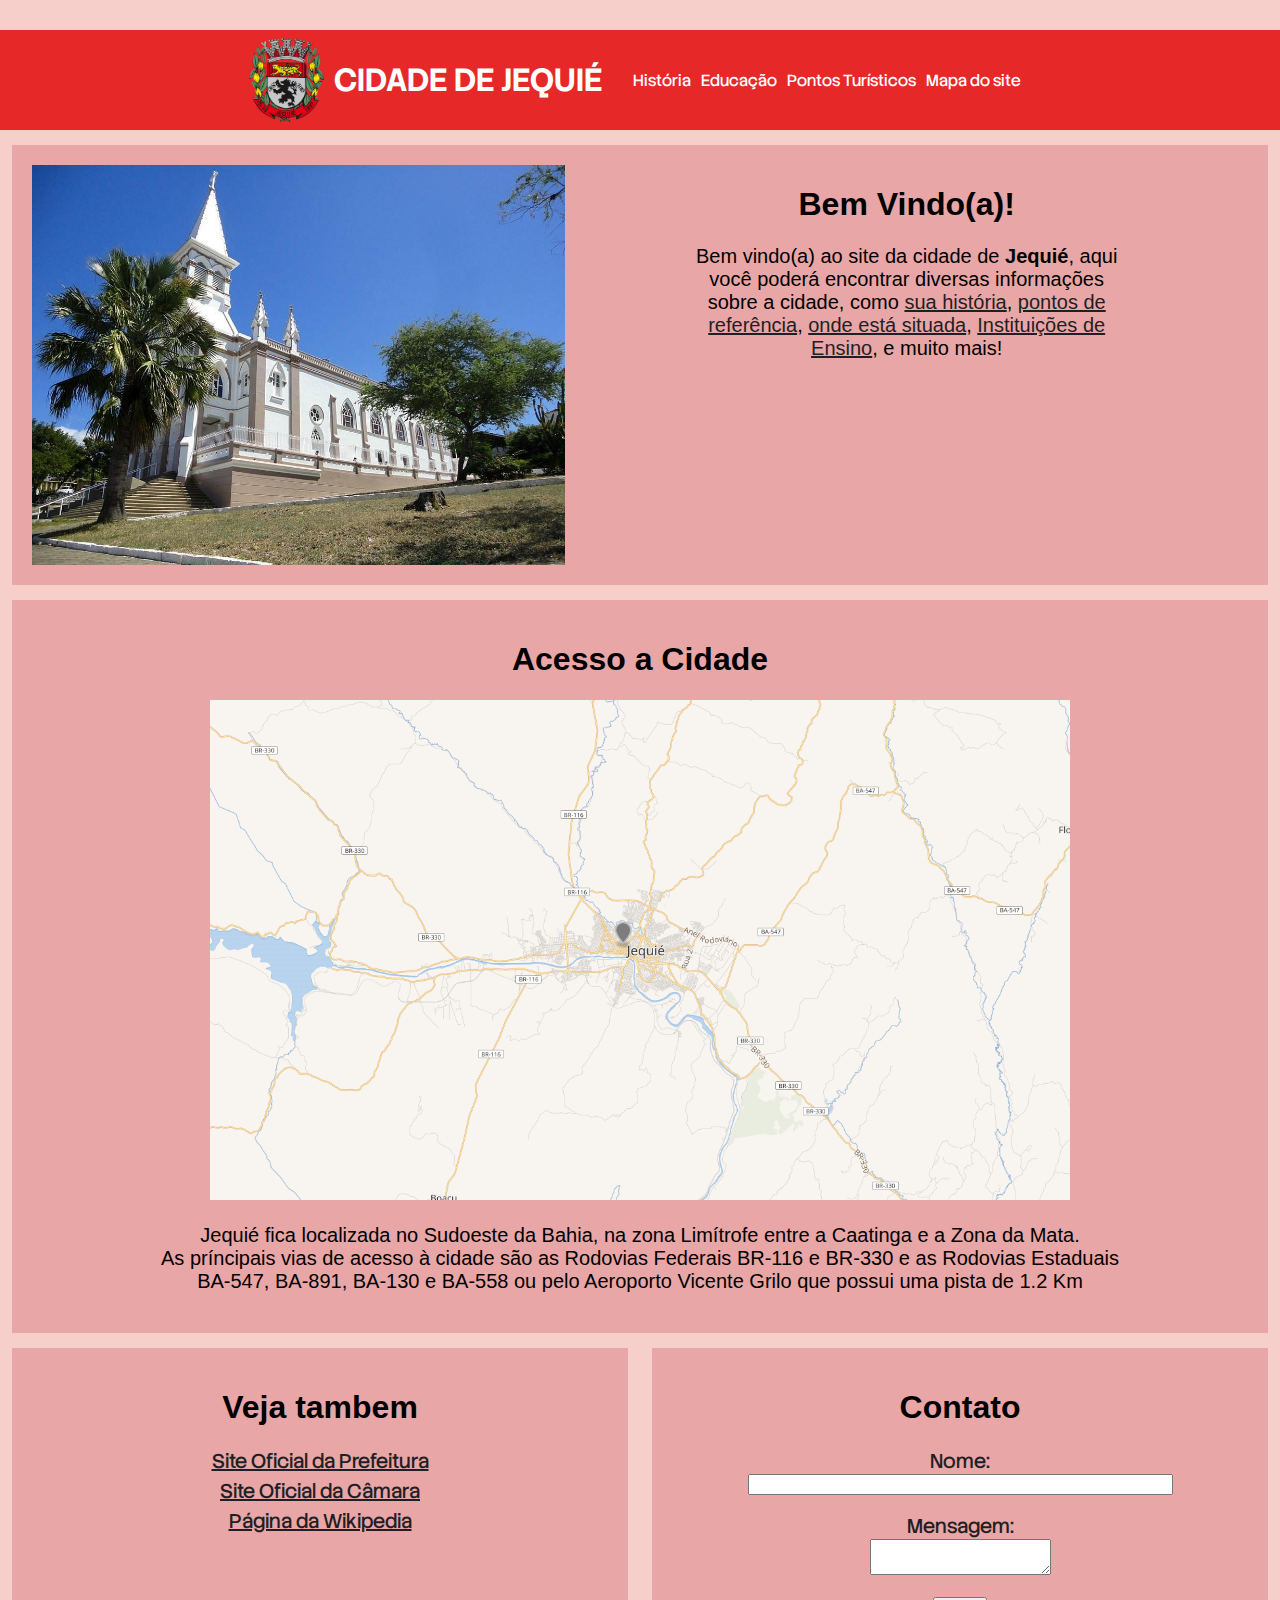
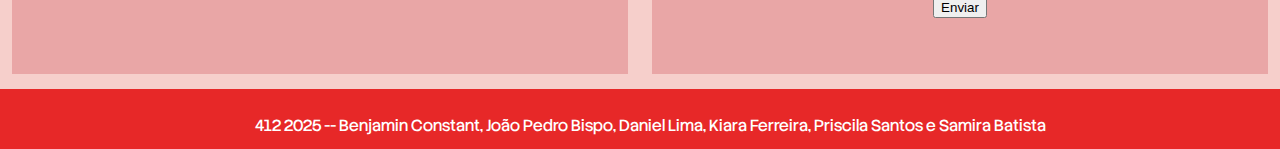
<file: index.html>
<!DOCTYPE html>
<html lang="">
<head>
    <meta charset="UTF-8">
    <meta name="viewport" content="width=device-width, initial-scale=1.0">
    <link rel="stylesheet" href="styles/base.css">
    <link rel="stylesheet" href="styles/index.css">
    <title>Jequié</title>
</head>
<body>
    <div id="cabecalho">
        <a href="index.html" id="link-logo">
            <img src="assets/brasao_jequie.png">
            <h1>Cidade de Jequié</h1>
        </a>
        <a href="historia.html" class="links-cabecalho">História</a>
        <a href="educacao.html" class="links-cabecalho">Educação</a>
        <a href="turismo.html" class="links-cabecalho">Pontos Turísticos</a>
        <a href="sitemap.html" class="links-cabecalho">Mapa do site</a>
    </div>
    <div id="conteudo">
        <div id="page-cover" class="section">
            <img src="assets/santoantonio.jpg" alt="foto jequie" height=400px>
            <div id="page-cover-text">
                <h1 align="center">Bem Vindo(a)!</h1>
                <p class="text-center">Bem vindo(a) ao site da cidade de <b>Jequié</b>, aqui você poderá encontrar diversas informações sobre a cidade, como <a href="historia.html">sua história</a>, 
                <a href="turismo.html">pontos de referência</a>, <a href="#acesso-cidade">onde está situada</a>, <a href="educacao.html">Instituições de Ensino</a>, e muito mais!</p>
            </div>
            </div>
        <div id="acesso-cidade" class="section">
            <h1 align="center">Acesso a Cidade</h1>
            <p align="center"><img src="assets/JequieAcessoMapa.png" alt="mapa jequie" height=500px></p>
            <p class="text-center">Jequié fica localizada no Sudoeste da Bahia, na zona Limítrofe entre a Caatinga e a Zona da Mata. <br>
                As príncipais vias de acesso à cidade são as Rodovias Federais BR-116 e BR-330 e as Rodovias Estaduais BA-547, BA-891, BA-130 e BA-558 
                ou pelo Aeroporto Vicente Grilo que possui uma pista de 1.2 Km
            </p>

        </div>
        <div id="last-row">
            <div id="links-interessantes" class="section">
                <h1 align="center">Veja tambem</h1>
                <div id="links-index">
                    <a class="links-lista" href="https://www.jequie.ba.gov.br/">Site Oficial da Prefeitura</a>
                    <a class="links-lista" href="https://www.jequie.ba.leg.br/">Site Oficial da Câmara</a>
                    <a class="links-lista" href="https://pt.wikipedia.org/wiki/Jequié">Página da Wikipedia</a>
                </div>
            </div>
            <div id="contato" class="section">
                <h1 align="center">Contato</h1>
                <form align="center">
                    <label class="form-label" for="nome">Nome:</label><br>
                    <input size=50px type="text" name="name" id="nome" required><br><br>
                    <label class="form-label" for="email">Mensagem:</label><br>
                    <textarea size=50px name="message" id="mensagem" required></textarea><br><br>
                    <input type="submit" value="Enviar">
                </form><br><br>
            </div>
        </div>
    </div>
    <div id="rodape">
        <p>412 2025 -- Benjamin Constant, João Pedro Bispo, Daniel Lima, Kiara Ferreira, Priscila Santos e Samira Batista</p>
    </div>
</body>
</html>
</file>
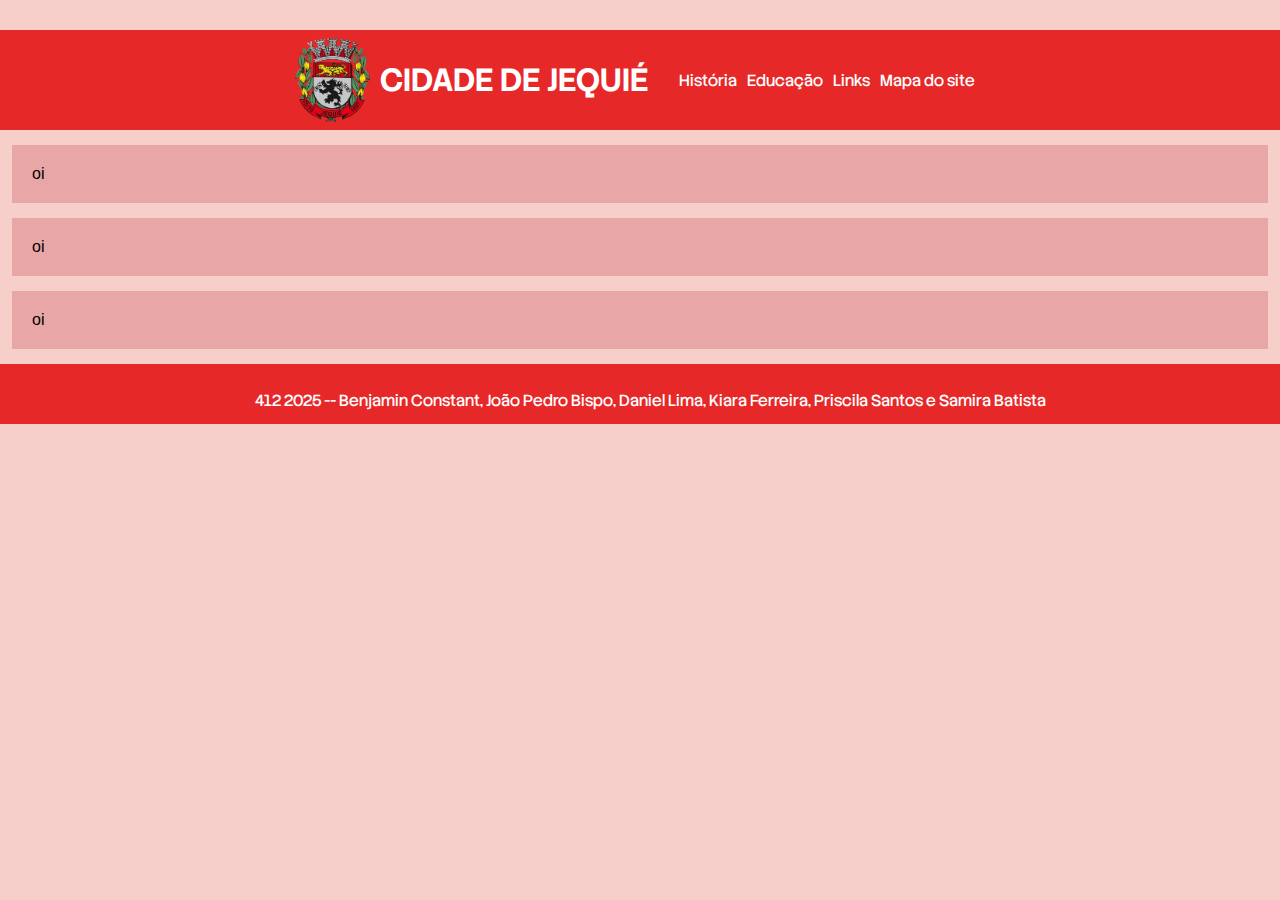
<file: base.html>
<!DOCTYPE html>
<html lang="">
<head>
    <meta charset="UTF-8">
    <meta name="viewport" content="width=device-width, initial-scale=1.0">
    <link rel="stylesheet" href="styles/base.css">
    <title> -- Jequié</title>
</head>
<body>
    <div id="cabecalho">
        <a href="index.html" id="link-logo">
            <img src="assets/brasao_jequie.png">
            <h1>Cidade de Jequié</h1>
        </a>
        <a href="historia.html" class="links-cabecalho">História</a>
        <a href="educacao.html" class="links-cabecalho">Educação</a>
        <a href="links.html" class="links-cabecalho">Links</a>
        <a href="sitemap.html" class="links-cabecalho">Mapa do site</a>
    </div>
    <div id="conteudo">
        <div id="page-cover" class="section">oi</div>
        <div id="acesso-cidade" class="section">oi</div>
        <div id="contato" class="section">oi</div>
    </div>
    <div id="rodape">
        <p>412 2025 -- Benjamin Constant, João Pedro Bispo, Daniel Lima, Kiara Ferreira, Priscila Santos e Samira Batista</p>
    </div>
</body>
</html>
</file>
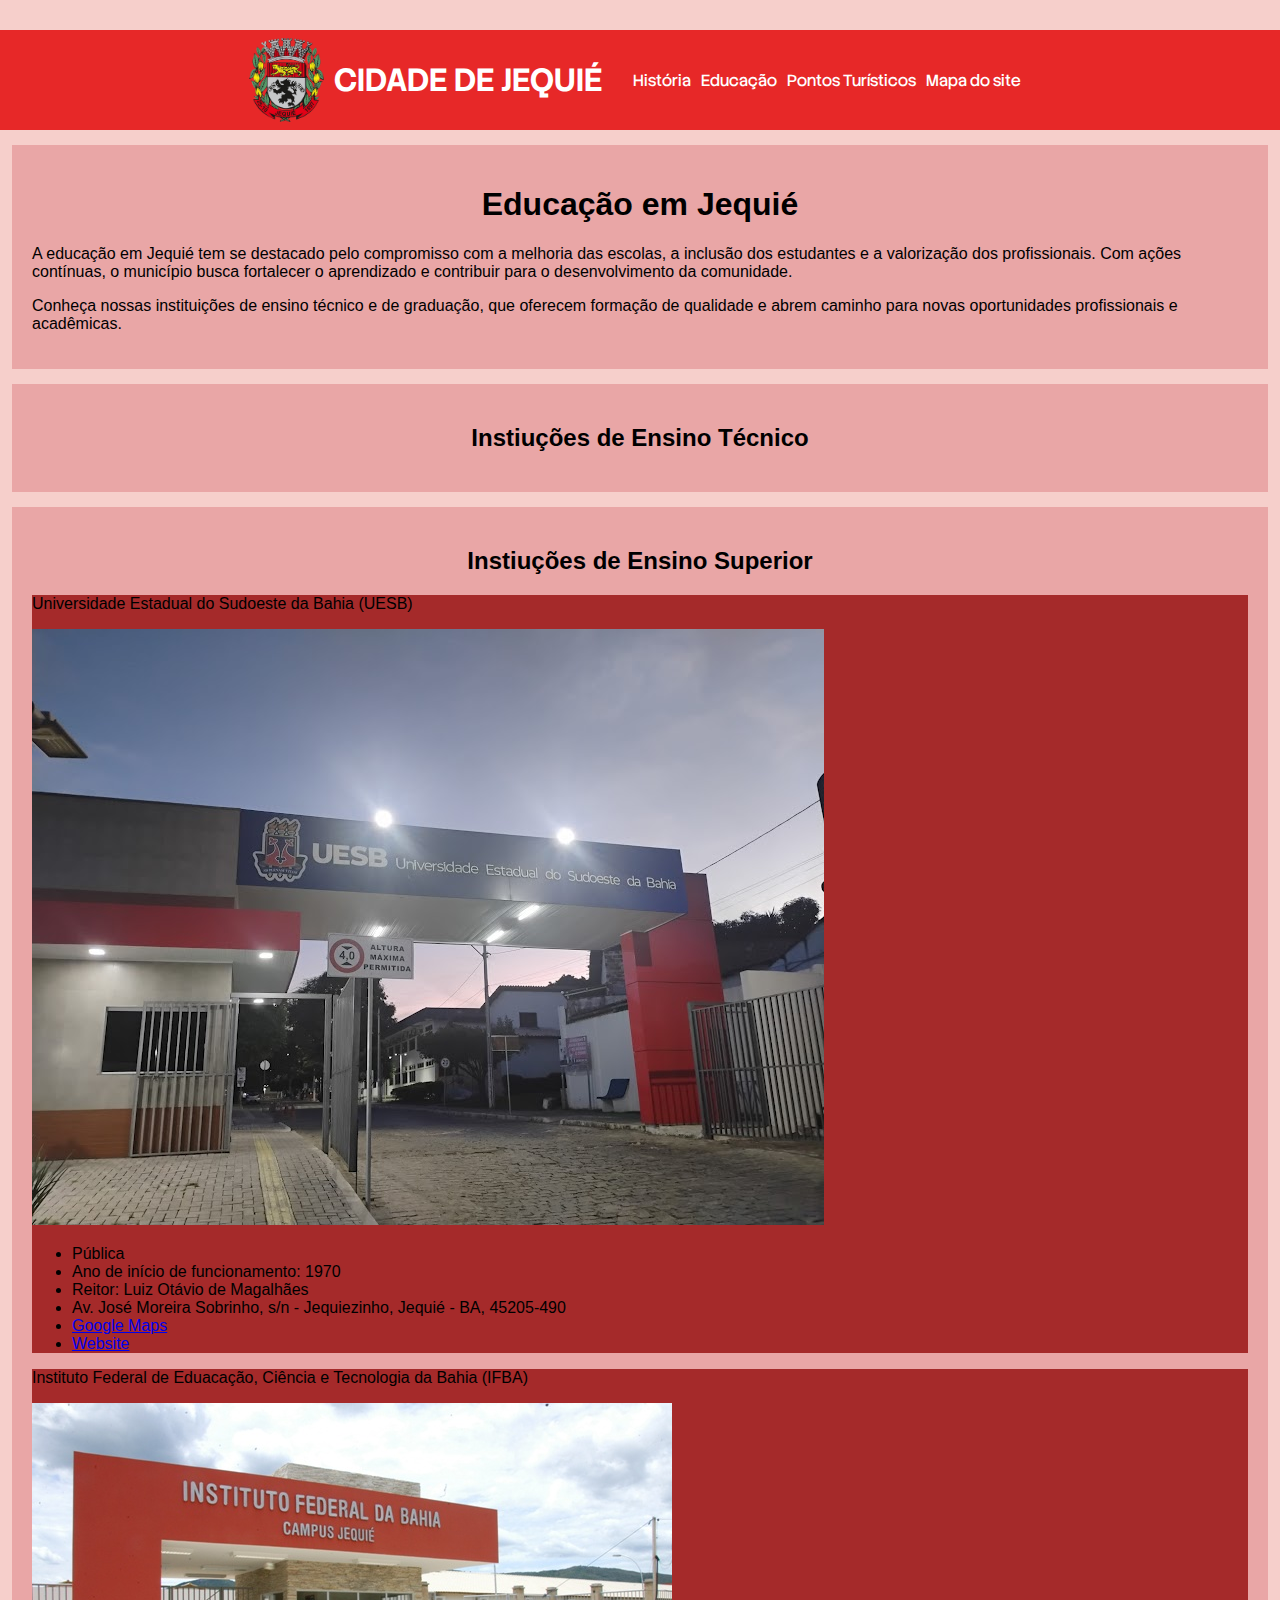
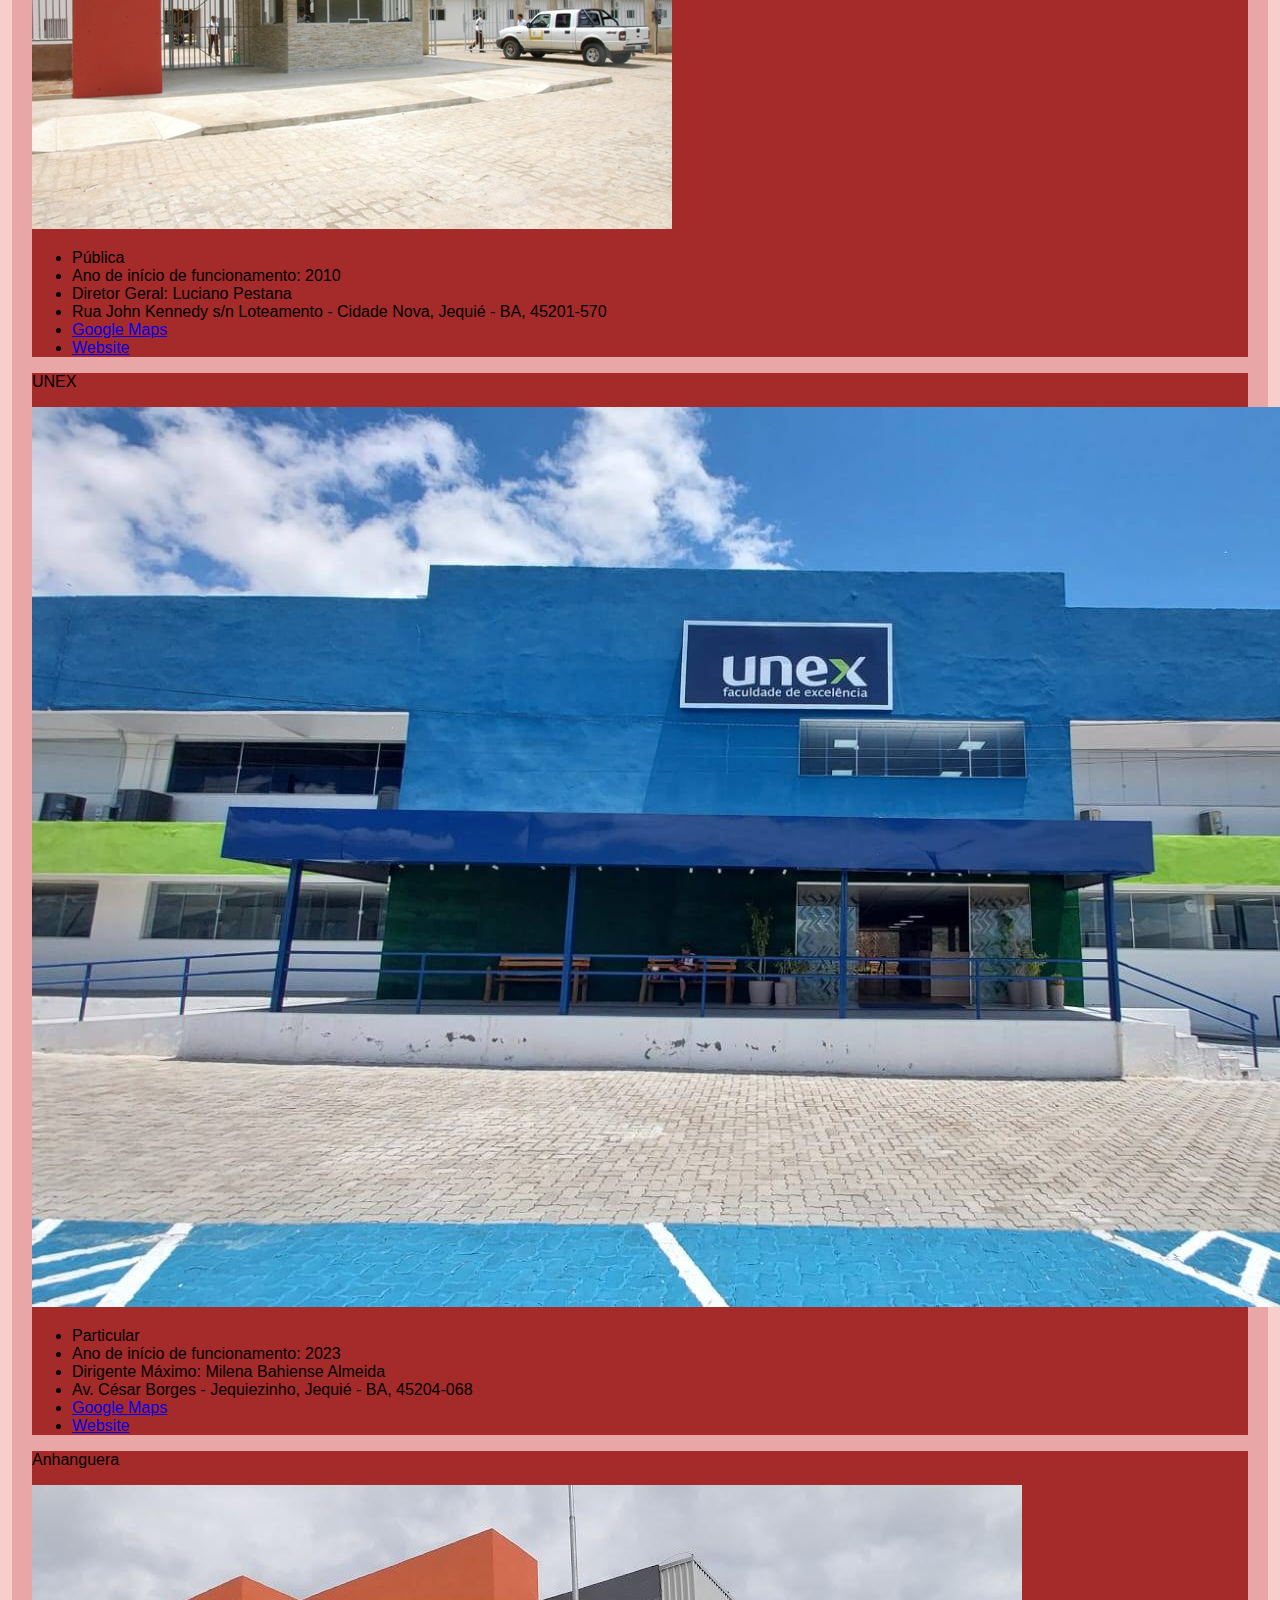
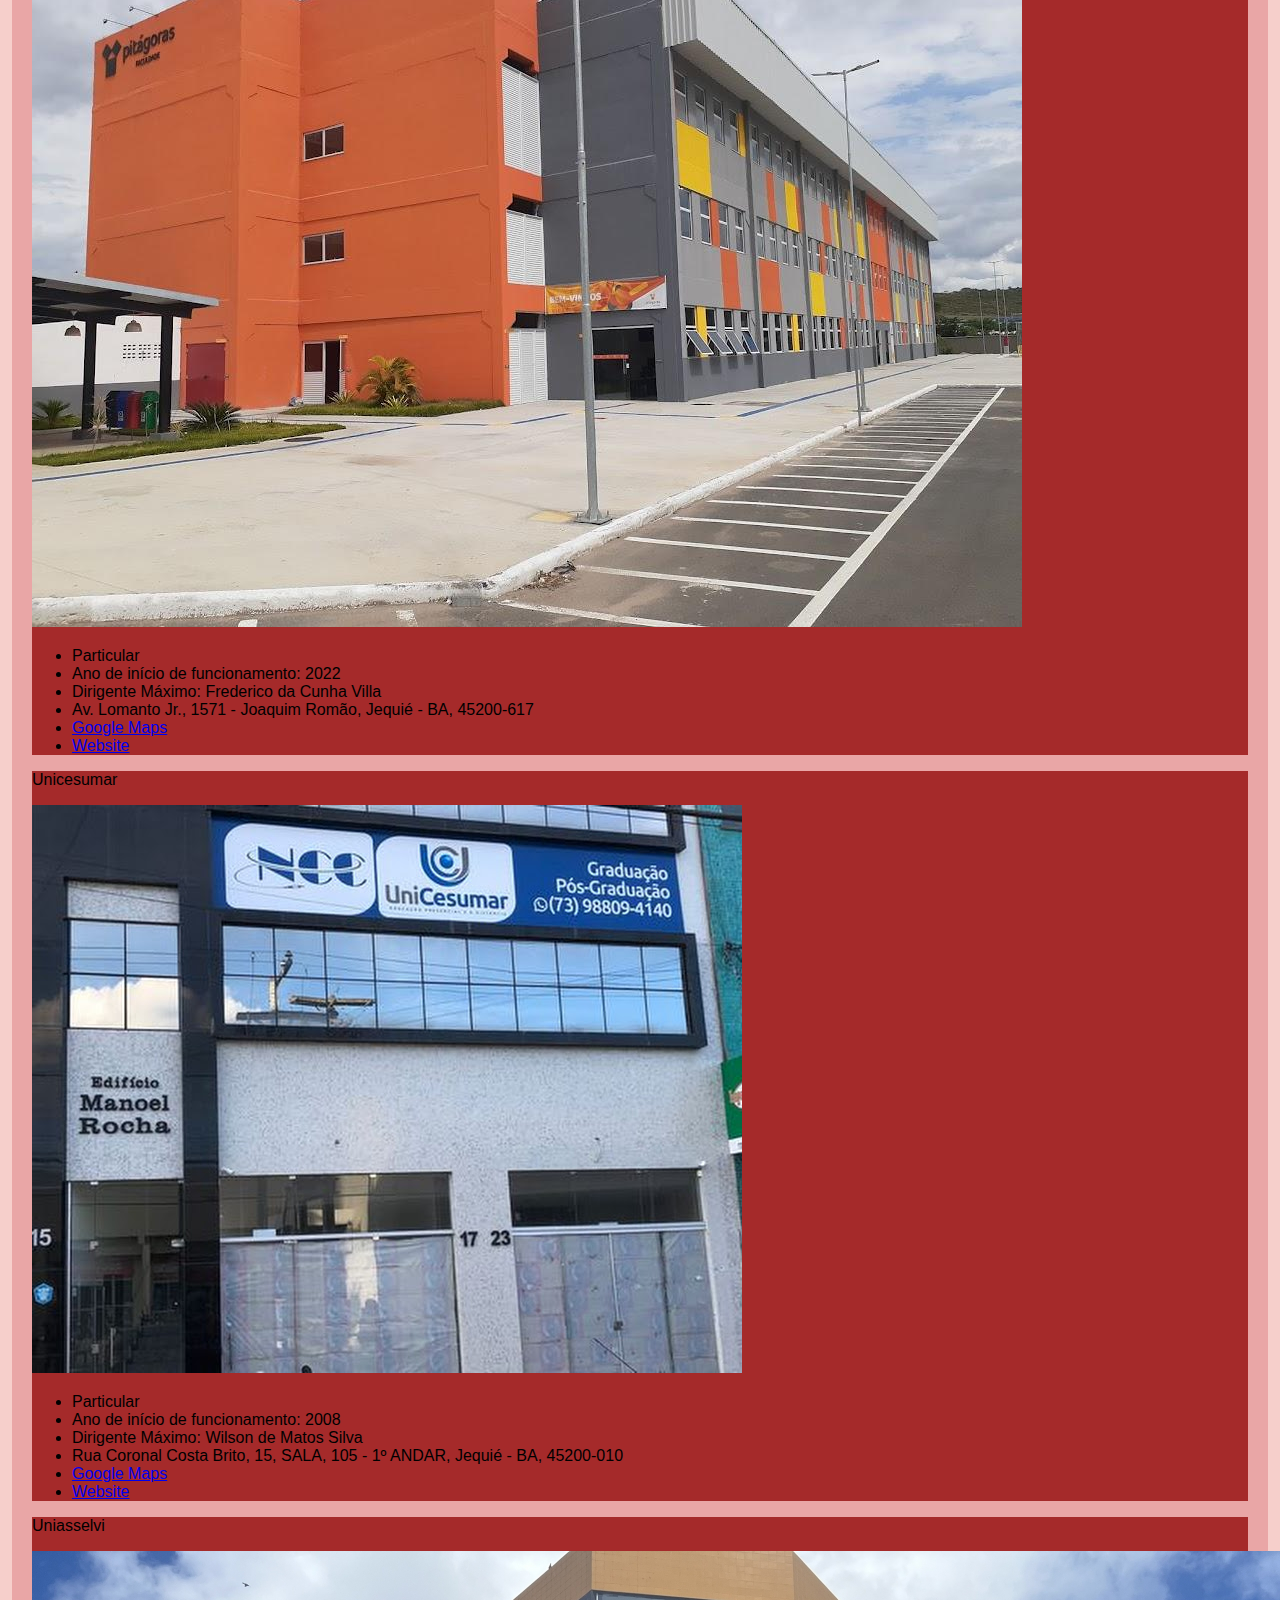
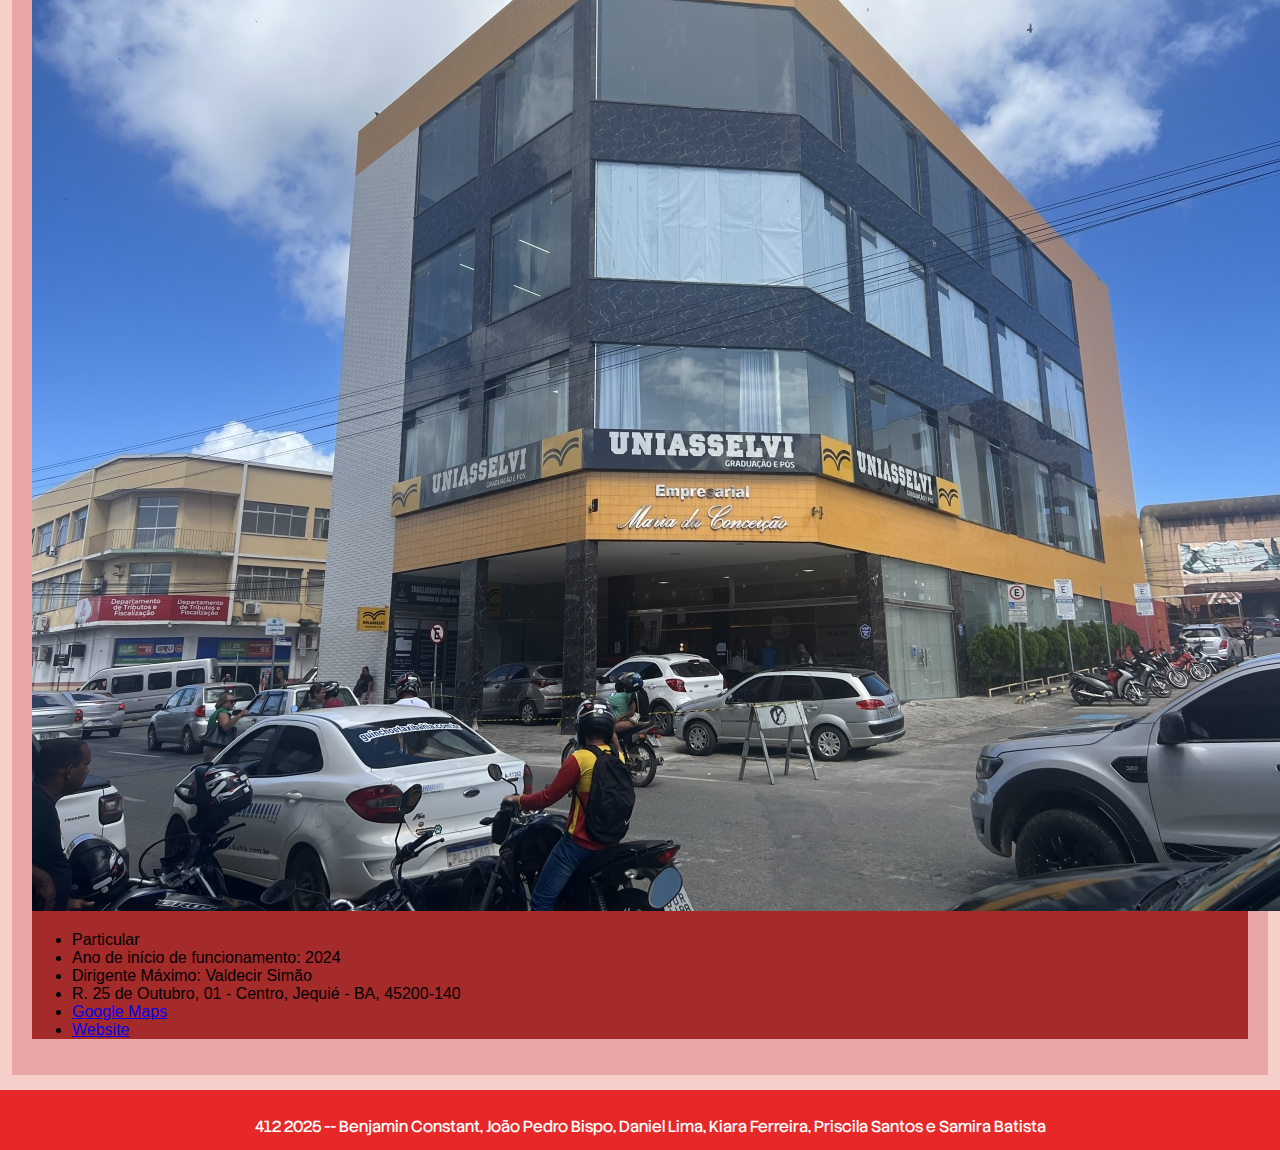
<file: educacao.html>
<!DOCTYPE html>
<html lang="">
<head>
    <meta charset="UTF-8">
    <meta name="viewport" content="width=device-width, initial-scale=1.0">
    <link rel="stylesheet" href="styles/base.css">
    <link rel="stylesheet" href="styles/educacao.css">
    <title>Educação -- Jequié</title>
</head>
<body>
    <div id="cabecalho">
        <a href="index.html" id="link-logo">
            <img src="assets/brasao_jequie.png">
            <h1>Cidade de Jequié</h1>
        </a>
        <a href="historia.html" class="links-cabecalho">História</a>
        <a href="educacao.html" class="links-cabecalho">Educação</a>
        <a href="turismo.html" class="links-cabecalho">Pontos Turísticos</a>
        <a href="sitemap.html" class="links-cabecalho">Mapa do site</a>
    </div>
    <div id="conteudo">
        <div id="page-cover" class="section">
            <h1 align="center">Educação em Jequié</h1>
            <p class="text-justify">
                A educação em Jequié tem se destacado pelo compromisso com a melhoria das
                 escolas, a inclusão dos estudantes e a valorização dos profissionais. Com ações contínuas, 
                 o município busca fortalecer o aprendizado e contribuir para o desenvolvimento da comunidade.</p>
            <p class="text-justify">Conheça nossas instituições de ensino técnico e de graduação, que oferecem formação
                 de qualidade e abrem caminho para novas oportunidades profissionais e acadêmicas.
            </p>
        </div>
        <div class="section">
            <h2 align="center">Instiuções de Ensino Técnico</h2>
        </div>
        <div class="section">
            <h2 align="center">Instiuções de Ensino Superior</h2>
            <div class="instituicao">
                <p class="nome-instituicao">Universidade Estadual do Sudoeste da Bahia (UESB)</p>
                <img src="assets/uesb.jpg" class="imagem-instituicao">
                <ul>
                    <li>Pública</li>
                    <li>Ano de início de funcionamento: 1970</li>
                    <li>Reitor: Luiz Otávio de Magalhães </li>
                    <li>Av. José Moreira Sobrinho, s/n - Jequiezinho, Jequié - BA, 45205-490 </li>
                    <li><a href="https://share.google/WO7d7znvWY22n93iy" target="_blank">Google Maps</a></li>
                    <li><a href="https://www.uesb.br/" target="_blank">Website</a></li>
                </ul>
            </div>
            <div class="instituicao">
                <p class="nome-instituicao">Instituto Federal de Eduacação, Ciência e Tecnologia da Bahia (IFBA)</p>
                <img src="assets/ifba.jpg" class="imagem-instituicao">
                <ul>
                    <li>Pública</li>
                    <li>Ano de início de funcionamento: 2010</li>
                    <li>Diretor Geral: Luciano Pestana</li>
                    <li>Rua John Kennedy s/n Loteamento - Cidade Nova, Jequié - BA, 45201-570 </li>
                    <li><a href="https://share.google/Utvgiig4Gqva1lFue" target="_blank">Google Maps</a></li>
                    <li><a href="https://portal.ifba.edu.br/jequie" target="_blank">Website</a></li>
                </ul>
            </div>
            <div class="instituicao">
                <p class="nome-instituicao">UNEX</p>
                <img src="assets/unex.jpeg" class="imagem-instituicao">
                <ul>
                    <li>Particular</li>
                    <li>Ano de início de funcionamento: 2023</li>
                    <li>Dirigente Máximo: Milena Bahiense Almeida</li>
                    <li>Av. César Borges - Jequiezinho, Jequié - BA, 45204-068 </li>
                    <li><a href="https://share.google/cNLdzZErESffFTCW4" target="_blank">Google Maps</a></li>
                    <li><a href="https://unex.edu.br/unidades/faculdade-em-jequie" target="_blank">Website</a></li>
                </ul>
            </div>
            <div class="instituicao">
                <p class="nome-instituicao">Anhanguera</p>
                <img src="assets/anhanguera.jpg" class="imagem-instituicao">
                <ul>
                    <li>Particular</li>
                    <li>Ano de início de funcionamento: 2022</li>
                    <li>Dirigente Máximo: Frederico da Cunha Villa </li>
                    <li>Av. Lomanto Jr., 1571 - Joaquim Romão, Jequié - BA, 45200-617</li>
                    <li><a href=" https://share.google/0hzRNG1nlFXz5qWnu" target="_blank">Google Maps</a></li>
                    <li><a href="https://www.anhanguera.com/" target="_blank">Website</a></li>
                </ul>
            </div>
            <div class="instituicao">
                <p class="nome-instituicao">Unicesumar</p>
                <img src="assets/unicesumar.jpg" class="imagem-instituicao">
                <ul>
                    <li>Particular</li>
                    <li>Ano de início de funcionamento: 2008</li>
                    <li>Dirigente Máximo: Wilson de Matos Silva</li>
                    <li>Rua Coronal Costa Brito, 15, SALA, 105 - 1º ANDAR, Jequié - BA, 45200-010</li>
                    <li><a href="https://share.google/mOlCeWthudLb1Jb6O" target="_blank">Google Maps</a></li>
                    <li><a href="https://www.unicesumar.edu.br/" target="_blank">Website</a></li>
                </ul>
            </div>
            <div class="instituicao">
                <p class="nome-instituicao">Uniasselvi</p>
                <img src="assets/uniasselvi.jpeg" class="imagem-instituicao">
                <ul>
                    <li>Particular</li>
                    <li>Ano de início de funcionamento: 2024</li>
                    <li>Dirigente Máximo: Valdecir Simão</li>
                    <li>R. 25 de Outubro, 01 - Centro, Jequié - BA, 45200-140</li>
                    <li><a href="https://share.google/gKWP16bXWQZkjO1BR" target="_blank">Google Maps</a></li>
                    <li><a href="https://portal.uniasselvi.com.br/institucional/locais/jequie-ba" target="_blank">Website</a></li>
                </ul>
            </div>
        </div>
    </div>
    <div id="rodape">
        <p>412 2025 -- Benjamin Constant, João Pedro Bispo, Daniel Lima, Kiara Ferreira, Priscila Santos e Samira Batista</p>
    </div>
</body>
</html>
</file>
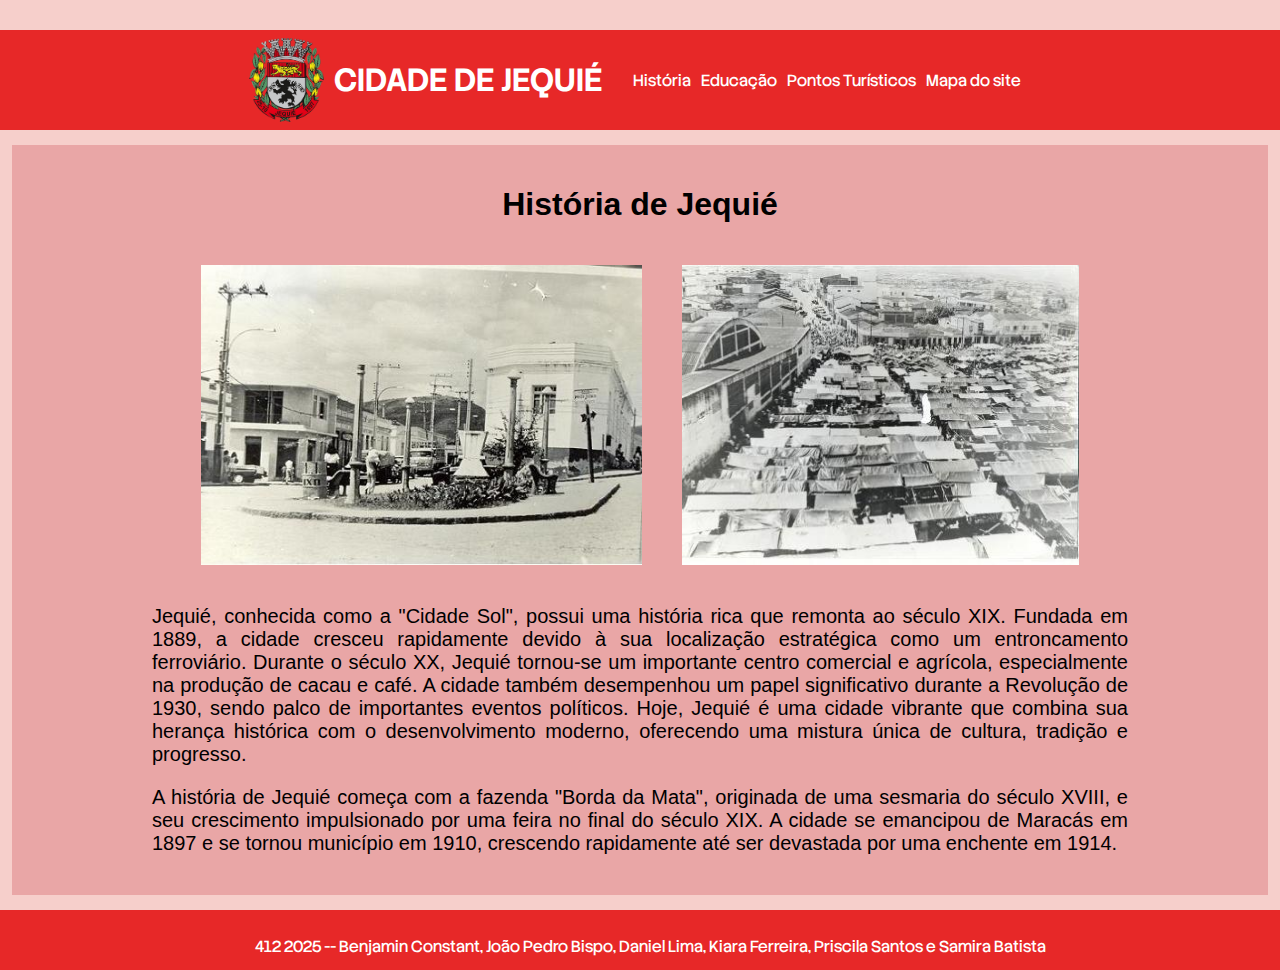
<file: historia.html>
<!DOCTYPE html>
<html lang="">
<head>
    <meta charset="UTF-8">
    <meta name="viewport" content="width=device-width, initial-scale=1.0">
    <link rel="stylesheet" href="styles/base.css">
    <link rel="stylesheet" href="styles/historia.css">
    <title>Jequié</title>
</head>
<body>
    <div id="cabecalho">
        <a href="index.html" id="link-logo">
            <img src="assets/brasao_jequie.png">
            <h1>Cidade de Jequié</h1>
        </a>
        <a href="historia.html" class="links-cabecalho">História</a>
        <a href="educacao.html" class="links-cabecalho">Educação</a>
        <a href="turismo.html" class="links-cabecalho">Pontos Turísticos</a>
        <a href="sitemap.html" class="links-cabecalho">Mapa do site</a>
    </div>
    <div id="conteudo">
        <div class="section">
            <h1 align="center">História de Jequié</h1>
            <div id="images-historia">
                <img src="assets/15denovembro.jpg">
                <img src="assets/feira_bandeira.jpg">
            </div>
            <div id="section1">
                <p class="text-justify">Jequié, conhecida como a "Cidade Sol", possui uma história rica que remonta ao século XIX. Fundada em 1889, a cidade
                     cresceu rapidamente devido à sua localização estratégica como um entroncamento ferroviário.
                     Durante o século XX, Jequié tornou-se um importante centro comercial e agrícola, especialmente na produção de cacau e café. A cidade também 
                     desempenhou um papel significativo durante a Revolução de 1930, sendo palco de importantes eventos políticos. Hoje, Jequié é uma cidade vibrante que combina sua herança histórica
                      com o desenvolvimento moderno, oferecendo uma mistura única de cultura, tradição e progresso.</p>
                <p class="text-justify">A história de Jequié começa com a fazenda "Borda da Mata", originada de uma sesmaria do século XVIII, e seu crescimento
                     impulsionado por uma feira no final do século XIX. A cidade se emancipou de Maracás em 1897 e se tornou município em 1910, 
                    crescendo rapidamente até ser devastada por uma enchente em 1914.</p>
            </div>           
        </div>
    </div>
    <div id="rodape">
        <p>412 2025 -- Benjamin Constant, João Pedro Bispo, Daniel Lima, Kiara Ferreira, Priscila Santos e Samira Batista</p>
    </div>
</body>
</file>
<file: styles/base.css>
@import url('https://fonts.googleapis.com/css2?family=Stack+Sans+Headline:wght@200..700&display=swap');

body {
    background-color: rgb(246, 207, 203);
    font-family: Arial, Helvetica, sans-serif;
    margin: 0;
}

#cabecalho #link-logo img {
    width: 75px;
    height: auto;
    margin-right: 10px;
}

#cabecalho #link-logo{
    display: flex;
    text-decoration: none;
    color: #ffffff;
    text-transform: uppercase;
    font-family: "Stack Sans Headline", sans-serif;
    margin-right: 30px;
}

#cabecalho {
    background-color: #e72828;
    margin-top: 30px;
    padding: 10px;
    height: 80px;
    display: flex;
    align-items: center;
    justify-content: center;
}

.links-cabecalho {
    display: flex;
    text-decoration: none;
    color: #ffffff;
    margin-right: 10px;
    font-family: "Stack Sans Headline", sans-serif;;
}

.links-cabecalho:hover {
    text-decoration: underline;
}

.section {
    margin-left: auto;
    margin-right: auto;
    margin-top: 15px;
    padding: 20px;
    width: 95%;
    background-color: #e9a6a6;
}

#rodape {
    background-color: #e72828;
    color: white;
    text-align: center;
    padding: 10px;
    margin-top: 15px;
    bottom: 0;
    height: 40px;
    width: 100%;
    font-family: "Stack Sans Headline", sans-serif;;
}
</file>
<file: styles/index.css>
.links-lista {
    display: flex;
    text-decoration: underline;

    margin-bottom: 4px;
    color: #1f1f25;
    font-size: 20px;
    font-family: "Stack Sans Headline", sans-serif;;
}
.links-lista:hover {
    display: flex;
    margin-bottom: 4px;
    color: #ffe3e3;
    font-size: 20px;
    font-family: "Stack Sans Headline", sans-serif;;
}

a {
    color: #1f1f25;
    justify-content: center;
}

a:hover {
    color: #ffe3e3;
}

.form-label {
    font-family: "Stack Sans Headline", sans-serif;
    font-size: 20px;
    color: #1f1f25;
}

.text-center {
    font-size: 15pt;
    text-align: center;
    margin-left: 120px;
    margin-right: 120px;
}

#contato, #links-interessantes {
    width: 45%;
}

#last-row {
    display: flex;
}

#page-cover {
    display: flex;
}

#page-cover-text {
    display: block;
}
</file>
<file: styles/educacao.css>
.instituicao {
    background-color: brown;
}

.ins
</file>
<file: styles/historia.css>
.text-justify {
    font-size: 15pt;
    text-align: justify;
    margin-left: 120px;
    margin-right: 120px;
}

#images-historia{
    display: flex;
    justify-content: center;
}

#images-historia img {
    margin-left: 20px;
    margin-right: 20px;
    margin-top: 20px;
    margin-bottom: 20px;
    height: 300px;
    width: auto;
}
</file>
